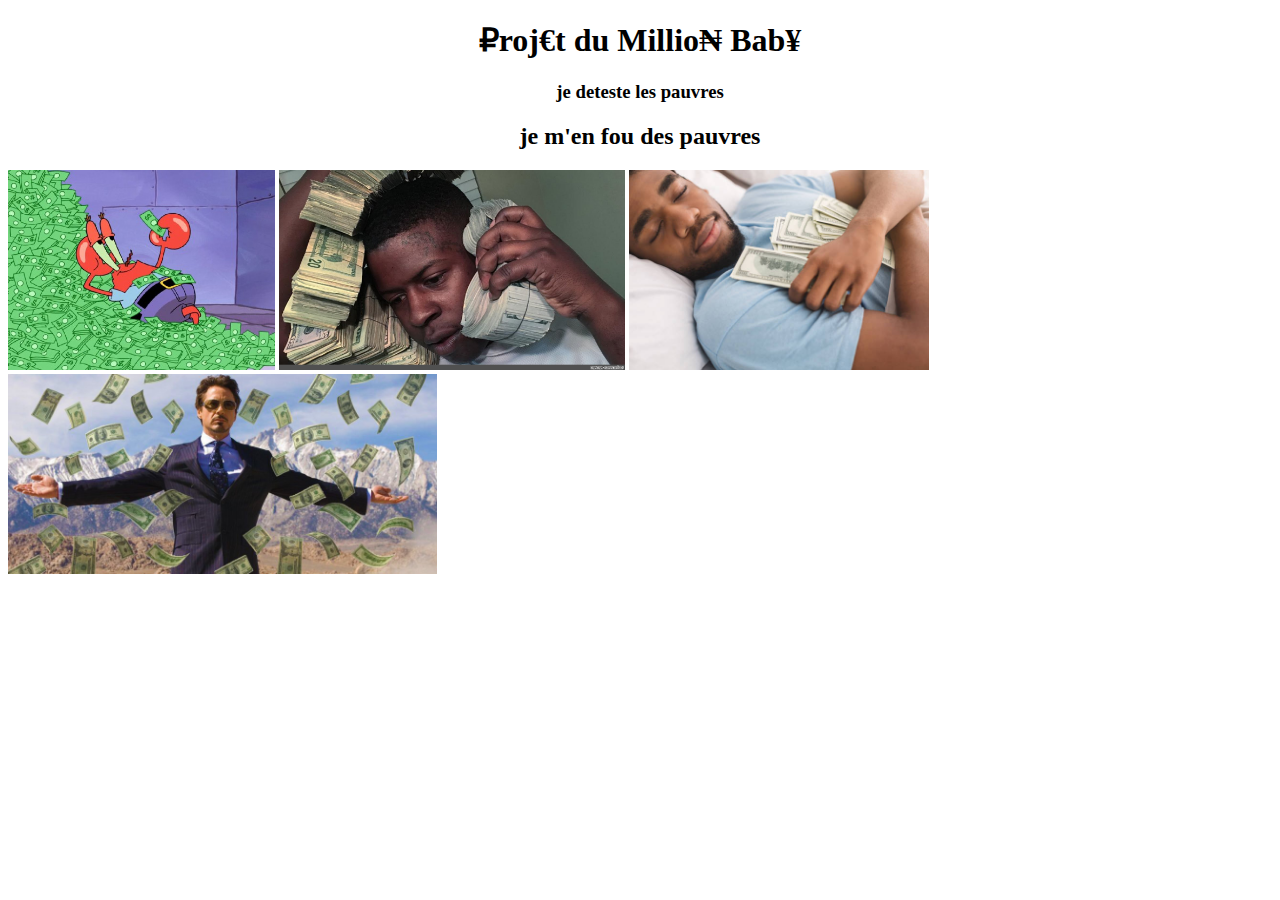
<file: projet_de_largent/ARGENT/index.html>
<!DOCTYPE html>
<html>
	<head>
		<title>₽roje₸ du million</title>
		<link rel="stylesheet" href="style.css">
	</head>
	<body>
		<h1 class="center">₽roj€t du Millio₦ Bab¥</h1>
		<h3 class="center">je deteste les pauvres</h3>
		<h2 class="center">je m'en fou des pauvres</h2>

		<div>
			<img class="pauvres1" src="images/money_krabs.jpg" height="200px">
			<img class="fric1" src="images/money_phone.jpg" height="200px">
			<img class="argent2" src="images/money_sleep.jpg" height="200px">
			<img class="argent1" src="images/money_stark.jpg" height="200px">
		</div>

		<audio class="mp3-pauvres1" id="audio" src="public/sounds/pauvres1.mp3"></audio>
		<audio class="mp3-argent1" id="audio" src="public/sounds/argent1.mp3"></audio>
		<audio class="mp3-argent2" id="audio" src="public/sounds/argent2.mp3"></audio>
		<audio class="mp3-fric1" id="audio" src="public/sounds/fric1.mp3"></audio>

		<script src="app.js"></script>
	</body>
	</html>
</file>
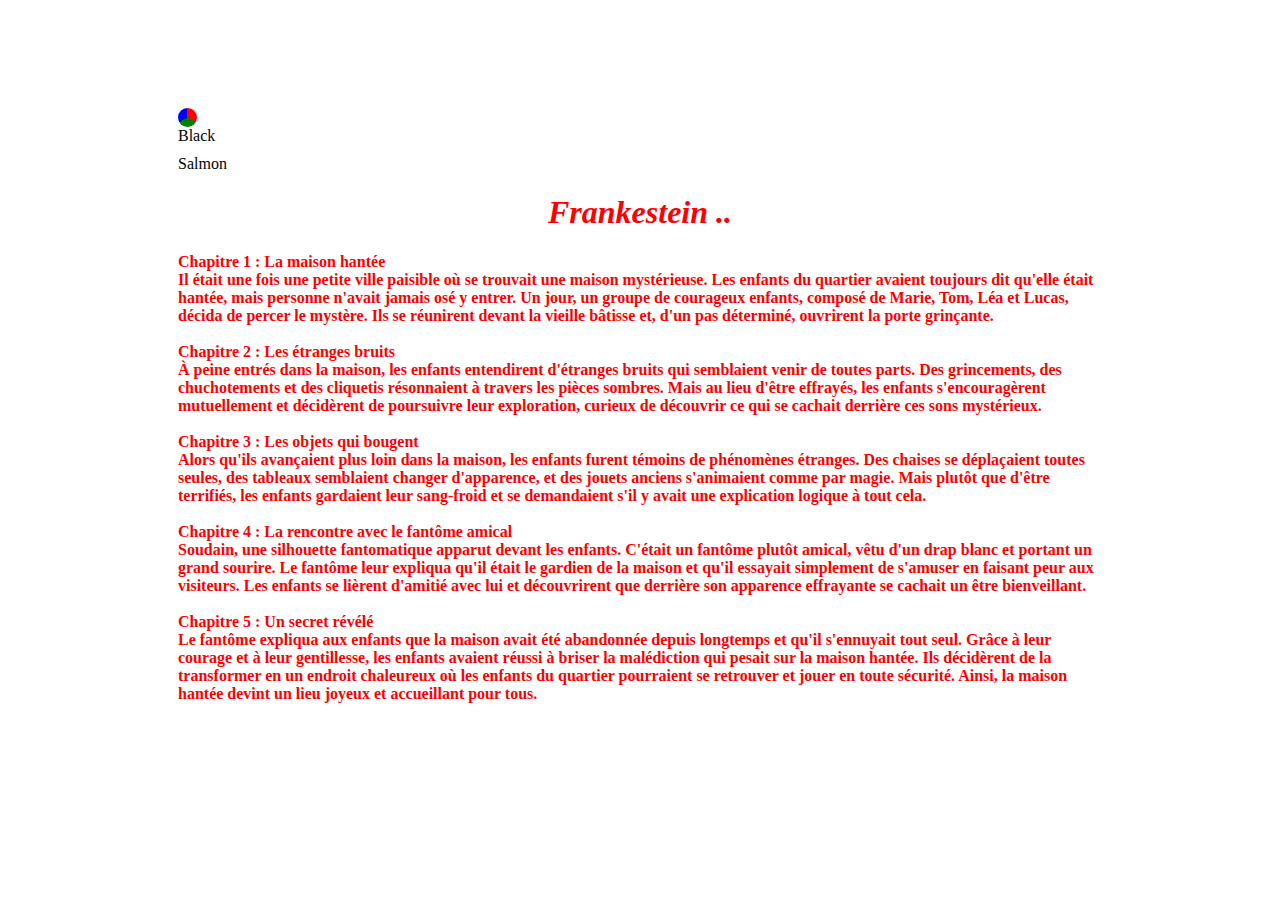
<file: Page2/page2.html>
<!DOCTYPE html>
<html lang="en">
<head>
    <meta charset="UTF-8">
    <meta http-equiv="X-UA-Compatible" content="IE=edge">
    <meta name="viewport" content="width=device-width, initial-scale=1.0">
    <title>projet</title>
    <link rel="stylesheet" href="page2.css">

    
</head>
<body class="body">

<div class="cercle"></div>
<div class="black">Black</div>
<div class="salmon">Salmon</div>


    <h1> Frankestein ..</h1>
    <p>

   <div style = "color: red ; font-weight: bold;"> Chapitre 1 : La maison hantée
</br>
Il était une fois une petite ville paisible où se trouvait une maison mystérieuse. Les enfants du quartier avaient toujours dit qu'elle était hantée, mais personne n'avait jamais osé y entrer. Un jour, un groupe de courageux enfants, composé de Marie, Tom, Léa et Lucas, décida de percer le mystère. Ils se réunirent devant la vieille bâtisse et, d'un pas déterminé, ouvrirent la porte grinçante. </div>

</br>
<div style = "color: red ; font-weight: bold;">Chapitre 2 : Les étranges bruits </br>

À peine entrés dans la maison, les enfants entendirent d'étranges bruits qui semblaient venir de toutes parts. Des grincements, des chuchotements et des cliquetis résonnaient à travers les pièces sombres. Mais au lieu d'être effrayés, les enfants s'encouragèrent mutuellement et décidèrent de poursuivre leur exploration, curieux de découvrir ce qui se cachait derrière ces sons mystérieux.</div>

</br>
<div style = "color: red ; font-weight: bold;" >Chapitre 3 : Les objets qui bougent </br>

Alors qu'ils avançaient plus loin dans la maison, les enfants furent témoins de phénomènes étranges. Des chaises se déplaçaient toutes seules, des tableaux semblaient changer d'apparence, et des jouets anciens s'animaient comme par magie. Mais plutôt que d'être terrifiés, les enfants gardaient leur sang-froid et se demandaient s'il y avait une explication logique à tout cela.</div>

</br>
<div style = "color: red ; font-weight: bold;">Chapitre 4 : La rencontre avec le fantôme amical </br>

Soudain, une silhouette fantomatique apparut devant les enfants. C'était un fantôme plutôt amical, vêtu d'un drap blanc et portant un grand sourire. Le fantôme leur expliqua qu'il était le gardien de la maison et qu'il essayait simplement de s'amuser en faisant peur aux visiteurs. Les enfants se lièrent d'amitié avec lui et découvrirent que derrière son apparence effrayante se cachait un être bienveillant.</div>

</br>
<div style = "color: red ; font-weight: bold;">Chapitre 5 : Un secret révélé </br>

Le fantôme expliqua aux enfants que la maison avait été abandonnée depuis longtemps et qu'il s'ennuyait tout seul. Grâce à leur courage et à leur gentillesse, les enfants avaient réussi à briser la malédiction qui pesait sur la maison hantée. Ils décidèrent de la transformer en un endroit chaleureux où les enfants du quartier pourraient se retrouver et jouer en toute sécurité. Ainsi, la maison hantée devint un lieu joyeux et accueillant pour tous.</div>
</p>











<script src="page2.js"></script>
</body>
</file>
<file: projet_de_largent/ARGENT/style.css>
div {
    background-color: #ffffff;
    color: #000000;
    font-size: 16px;
}

.center{
    text-align: center;
}
</file>
<file: Page2/page2.css>
body{
    padding-top: 100px;
    padding-left: 170px;
    padding-right: 170px;
    

}
h1{
    font-style: oblique;
    color: red;
    text-align: center;
}

.black{
    padding-left: 0%;
    padding-top: 0px;
    color:rgb(0, 4, 8);
}
.salmon {
    padding-left: 0%;
    padding-top: 10px;
    color:rgb(0, 2, 3);
}

.blackk {
    background-color: rgb(3, 0, 0);

}
.salmonn{
    background-color: salmon;
}

.blue{
    background-color: rgb(43, 34, 205);
}

.cercle {
    width: 0.5cm;
    height: 0.5cm;
    border-radius: 50%;
    background: conic-gradient(red 0deg, red 120deg, green 120deg, green 240deg, blue 240deg);
  }
</file>
